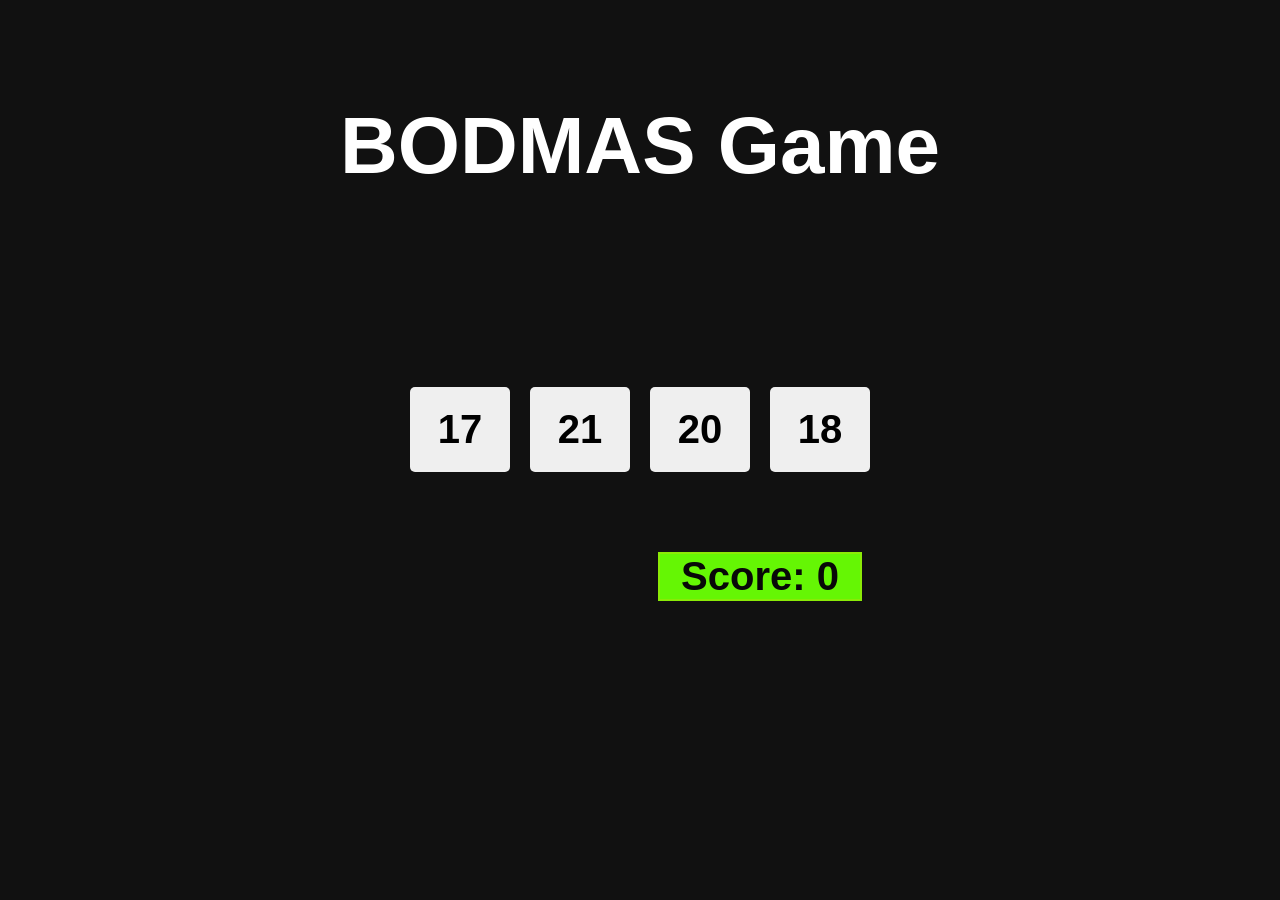
<file: index.html>
<!DOCTYPE html>
<html lang="en">
<head>
    <meta charset="UTF-8">
    <meta name="viewport" content="width=device-width, initial-scale=1.0">
    <title>Document</title>
    <link rel="stylesheet" href="./BodMas.css">
</head>
<body>

<section class="box">
    
    <h1>BODMAS Game</h1>
    <h2 id="question"></h2>

    <section id="options"></section>

    <p id="result"></p>
    <p id="score">Score: 0</p>

</section>

<script src="BodMas.js"></script>

</body>
</html>
</file>
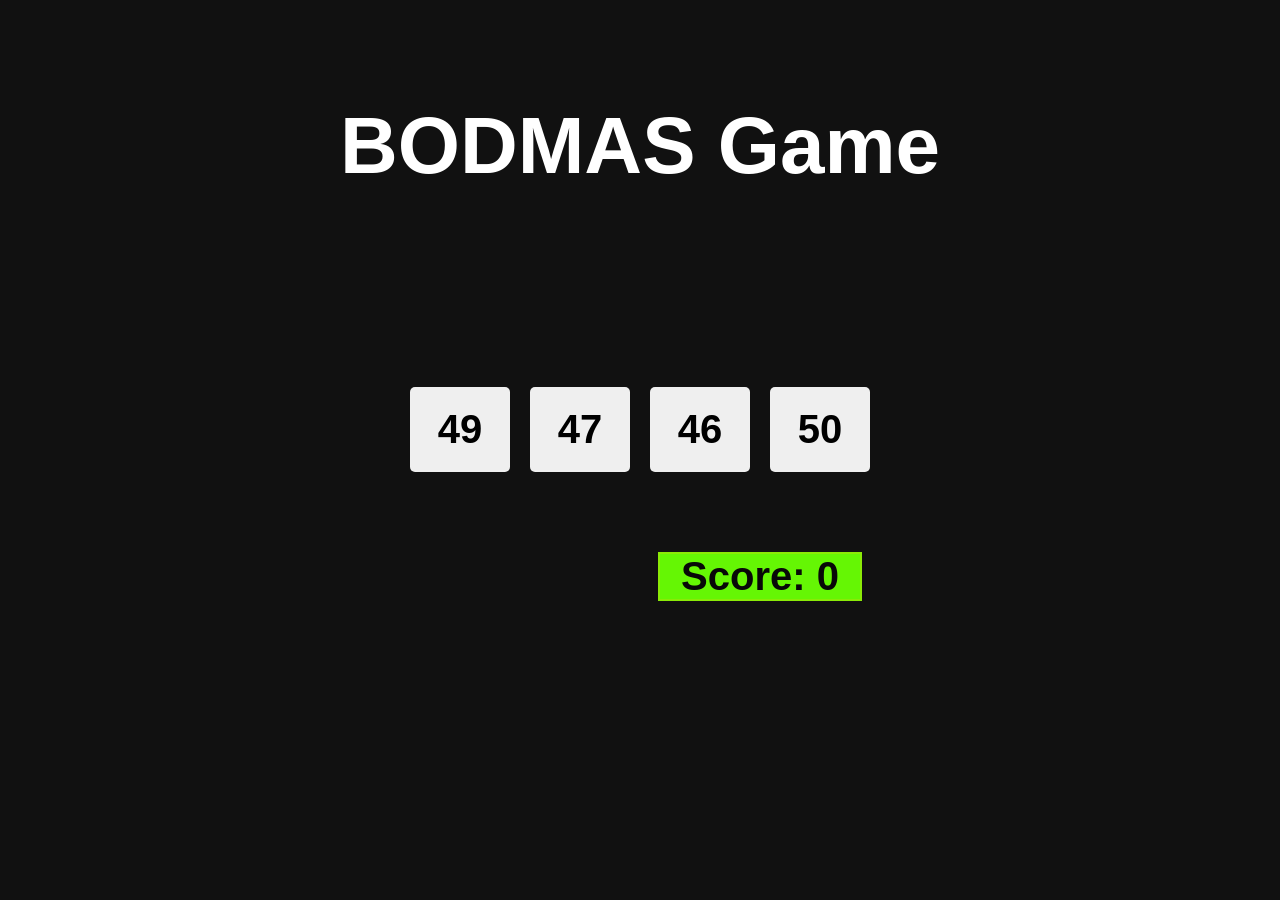
<file: BodMas.html>
<!DOCTYPE html>
<html lang="en">
<head>
    <meta charset="UTF-8">
    <meta name="viewport" content="width=device-width, initial-scale=1.0">
    <title>Document</title>
    <link rel="stylesheet" href="./BodMas.css">
</head>
<body>

<section class="box">
    
    <h1>BODMAS Game</h1>
    <h2 id="question"></h2>

    <section id="options"></section>

    <p id="result"></p>
    <p id="score">Score: 0</p>

</section>

<script src="BodMas.js"></script>

</body>
</html>
</file>
<file: BodMas.css>
body {
    font-family: Arial;
    text-align: center;
    background: #111;
    color: white;
}

.box {
    margin-top: 100px;
}


@keyframes h1 {
    0% {
        background: linear-gradient(to right, red, blue);
        -webkit-background-clip: text;
    -webkit-text-fill-color: transparent;
    }
    
    100% {
        background: linear-gradient(to right, orange, rgb(246, 3, 43));
        -webkit-background-clip: text;
    -webkit-text-fill-color: transparent;
    }
}

h1{
    font-size: 80px;
    animation: h1 10s infinite;
}


@keyframes buttona{
    0%{background-color: rgb(2, 176, 245);}
   
    50%{background-color: purple;}
    
    100%{background-color: orange;}

}

button {
    width: 100px;
    padding: 20px;
    margin: 10px;
    cursor: pointer;
    border: none;
    color: black;
    font-weight: bold;
    border-radius: 5px;
    font-size: 40px;

    animation: buttona 5s infinite;
}

button:hover {
    background-color: orange;
    box-shadow: 0px 0px 30px orangered;
    transform: translateY(-20px);
}

#question {
    font-size: 60px;
    font-weight: bolder;
    
    background: linear-gradient(-45deg,rgb(247, 2, 226));
    -webkit-background-clip: text;
    -webkit-text-fill-color: transparent;

    margin-top: 20px;
    letter-spacing: 2px;
}


#score{
    margin-top: 20px;
    margin-left: 650px;
    font-size: 40px;
    font-weight: bolder;
    border: 2px solid rgb(139, 234, 7);
    width: 200px;
    color: rgb(8, 8, 8);
    background-color: rgb(101, 246, 4);
}

#result {
    font-size: 30px;
    font-weight: bold;
    margin-top: 20px;
    padding: 10px;

    border-radius: 8px;
}
</file>
